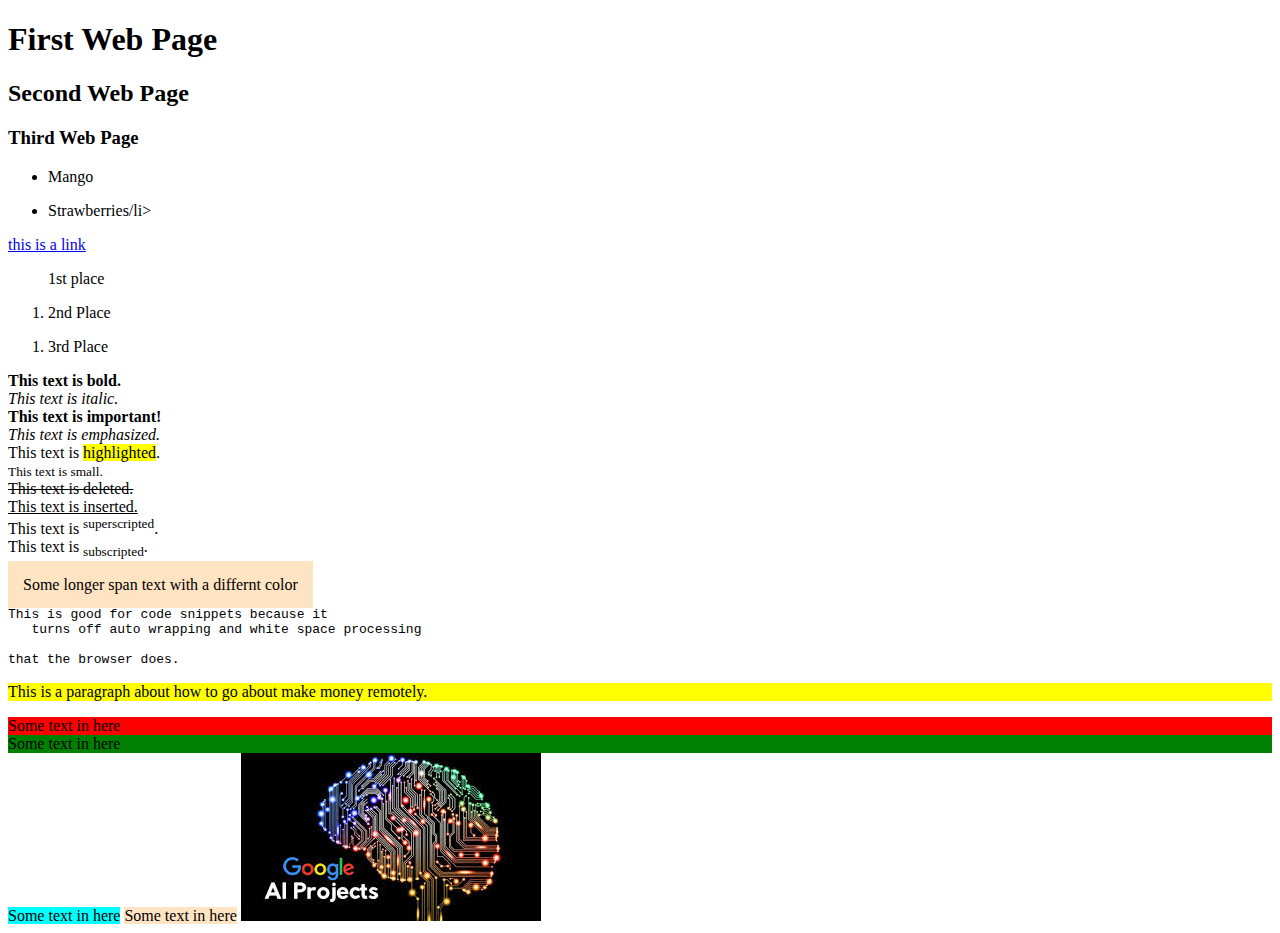
<file: Module 307/classExamples/index.html>
<!DOCTYPE html>
<html lang="en">
<head>
    <meta charset="UTF-8">
    <meta name="viewport" content="width=device-width, initial-scale=1.0">
    <title>Document</title>
</head>
<body>
    <h1>First Web Page</h1>
    <h2>Second Web Page</h2>
    <h3>Third Web Page</h3>

<!DOCTYPE html>
<html>
    <body>
        <ul><li>Mango</li></ul>
         <ul><li>Strawberries/li></ul>
            <div>

<a href="http://google.com" target=" _blank">this is a link</a>

            </div>
            <ol>1st place</ol>
             <ol><li>2nd Place</li></ol>
              <ol><li>3rd Place</li></ol>
        <p>
            <b>This text is bold.</b><br>
            <i>This text is italic.</i><br>
            <strong>This text is important!</strong><br>
            <em>This text is emphasized.</em><br>
            This text is <mark>highlighted</mark>.<br>
            <small>This text is small.</small><br>
            <del>This text is deleted.</del><br>
            <ins>This text is inserted.</ins><br>
            This text is <sup>superscripted</sup>.<br>
            This text is <sub>subscripted</sub>.<br>
        </p>
        <span style="background-color:bisque; padding:15px;">Some longer span text with a differnt color</span>
    </body>
</html>


<pre>
This is good for code snippets because it 
   turns off auto wrapping and white space processing

that the browser does.
</pre>


    <p style ="background-color: yellow;">This is a paragraph about how to go about make money remotely.</p>
    <div style="background-color: red;">Some text in here</div>
    <div style="background-color: green;">Some text in here</div>
    <span style="background-color: aqua;">Some text in here</span>
    <span style="background-color: bisque;">Some text in here</span>
    <img src="[data-uri]"/>
</body>
</html>
</file>
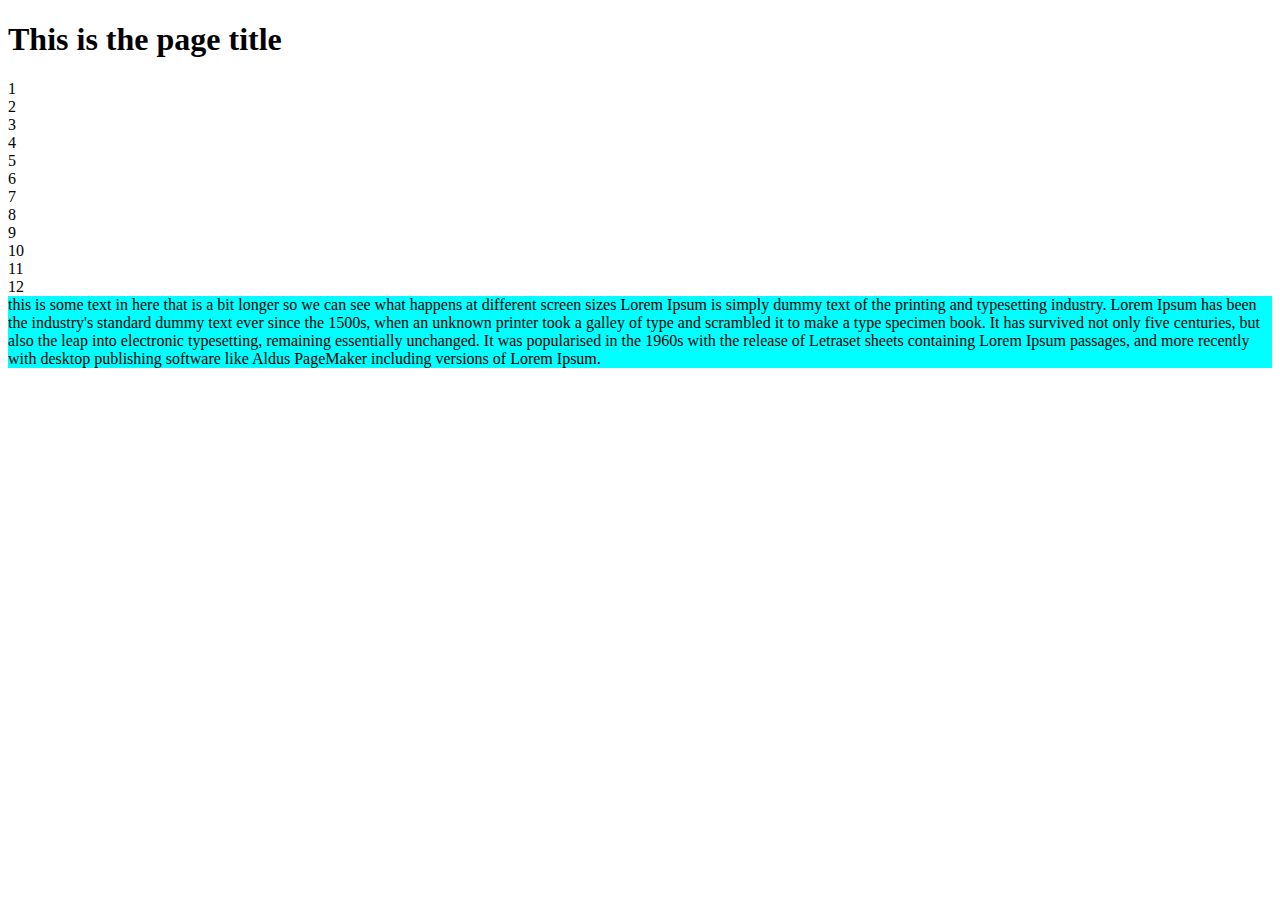
<file: Module 307/bootstrap.html>
<!DOCTYPE html>
<html lang="en">
<head>
    <meta charset="UTF-8">
    <meta name="viewport" content="width=device-width, initial-scale=1.0">
    <title>Document</title>
    <link href="https://cdn.jsdelivr.net/npm/bootstrap@5.0.2/dist/css/bootstrap.min.css" rel="stylesheet" integrity="sha384-EVSTQN3/azprG1Anm3QDgpJLIm9Nao0Yz1ztcQTwFspd3yD65VohhpuuCOmLASjC" crossorigin="anonymous">
<script src="https://cdn.jsdelivr.net/npm/bootstrap@5.0.2/dist/js/bootstrap.bundle.min.js" integrity="sha384-MrcW6ZMFYlzcLA8Nl+NtUVF0sA7MsXsP1UyJoMp4YLEuNSfAP+JcXn/tWtIaxVXM" crossorigin="anonymous"></script>
</head>
<body>
    <section>
        <div class="container">
            <div class="row text-center">
            <h1 class="mb-5">This is the page title</h1>
            </div>
            <div class="row">
                <div class="col-1">1</div>
                <div class="col-1">2</div>
                <div class="col-1">3</div>
                <div class="col-1">4</div>
                <div class="col-1">5</div>
                <div class="col-1">6</div>
                <div class="col-1">7</div>
                <div class="col-1">8</div>
                <div class="col-1">9</div>
                <div class="col-1">10</div>
                <div class="col-1">11</div>
                <div class="col-1">12</div>
            </div>
            <div class="row">
                <div class="col-sm-12 col-md-8 col-lg-6" style="background-color: aqua;">
                    this is some text in here that is a bit longer so we
                     can see what happens at different screen sizes

                     Lorem Ipsum is simply dummy text of the printing and typesetting industry. Lorem Ipsum has been the industry's standard dummy text ever since the 1500s, when an unknown printer took a galley of type and scrambled it to make a type specimen book. It has survived not only five centuries, but also the leap into electronic typesetting, remaining essentially unchanged. It was popularised in the 1960s with the release of Letraset sheets containing Lorem Ipsum passages, and more recently with desktop publishing software like Aldus PageMaker including versions of Lorem Ipsum.
                </div>
            </div>
        </div>
    </section>
</body>
</html>
</file>
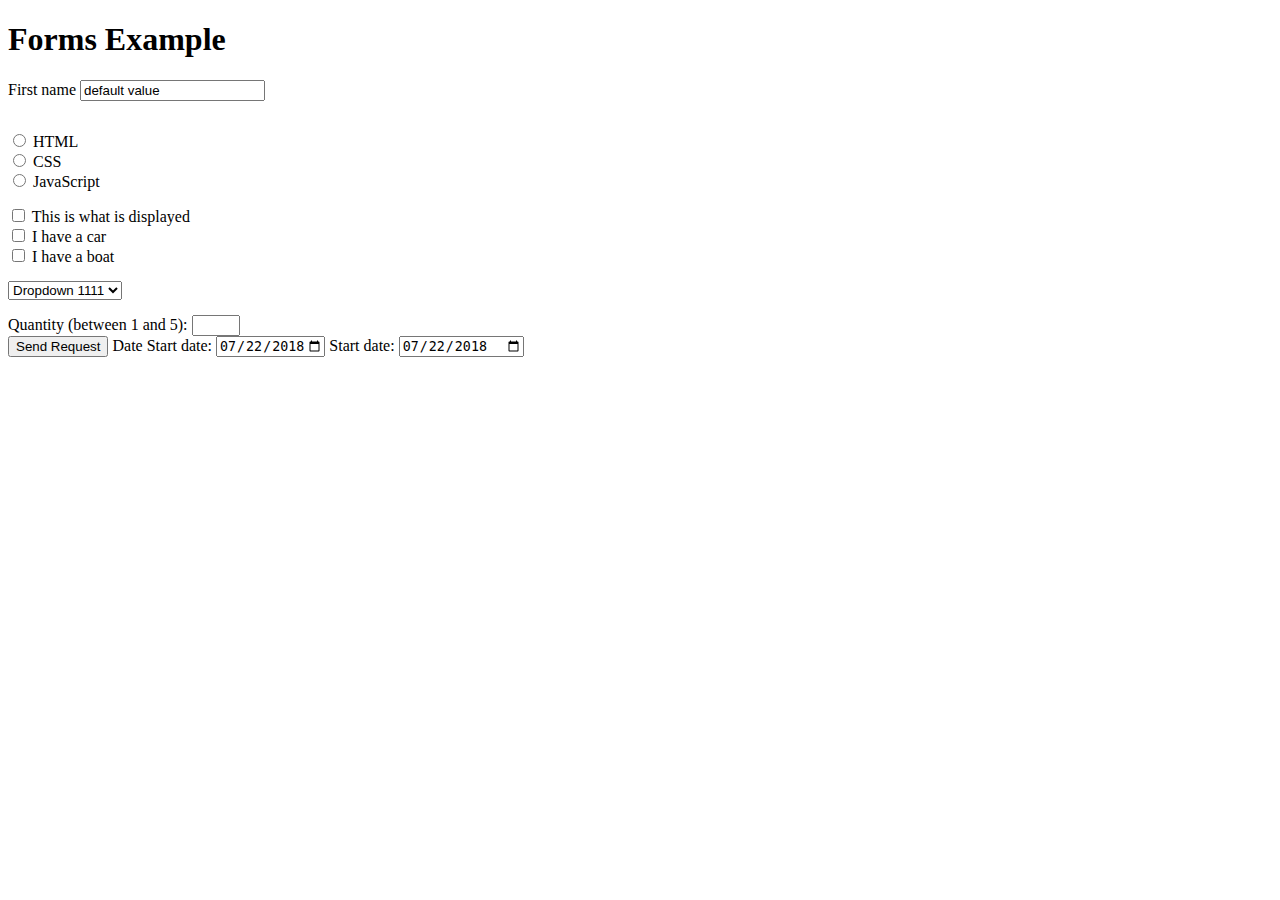
<file: Module 307/classExamples/forms.html>
<!DOCTYPE html>
<html lang="en">
<head>
    <meta charset="UTF-8">
    <meta name="viewport" content="width=device-width, initial-scale=1.0">
    <title>Document</title>
</head>
<body>
    <h1>Forms Example</h1>

    <form>
        <div>
            First name
            <input name="firstname" type="text" value="default value"/>
        </div>
        <div style="padding-top:15px"; padding-left: 15px;>
        </div>
        <div style="padding-top: 15px;">
        <input type="radio" id="html" name="fav_language" value="HTML" >
        <label for="html">HTML</label><br>

        <input type="radio" id="css" name="fav_language" value="CSS">
        <label for="css"> CSS </label><br>
        
        <input type="radio" id="javascript" name="fav_language" value="JavaScript">
        <label for="javascript">JavaScript</label>
    </div>

<div style="padding-top:15px;">
            <input type="checkbox" id="vehicle1" name="vehicle1" value="Bike">
            <label for="vehicle1"> This is what is displayed</label><br>

            <input type="checkbox" id="vehicle2" name="vehicle2" value="Car">
            <label for="vehicle2"> I have a car</label><br>

            <input type="checkbox" id="vehicle3" name="vehicle3" value="Boat">
            <label for="vehicle3"> I have a boat</label><br>
        </div>
<div style="padding-top: 15px">
      <select>
        <option value="dropdown1">Dropdown 1111</option>
        <option value="dropdown2">Dropdown 2</option>
        <option value="dropdown3">Dropdown 3</option>
        <option value="dropdown4">Dropdown 4</option>
      </select>
<!-- this input field only allows numbers to be entered -->
        <div style="padding-top:15px;">
            <label for="quantity">Quantity (between 1 and 5):</label>
            <input type="number" id="quantity" name="quantity" min="1" max="5">
        </div>
        <input type="submit" value="Send Request" />
Date

<label for="start">Start date:</label>
<input type="date" id="start" name="trip-start" value="2018-07-22" min="2018-01-01" max="2018-12-31" />
<label for="start">Start date:</label>
      <input type="date" id="start" name="trip-start" value="2018-07-22" />
    </form>





</body>
</html>
</file>
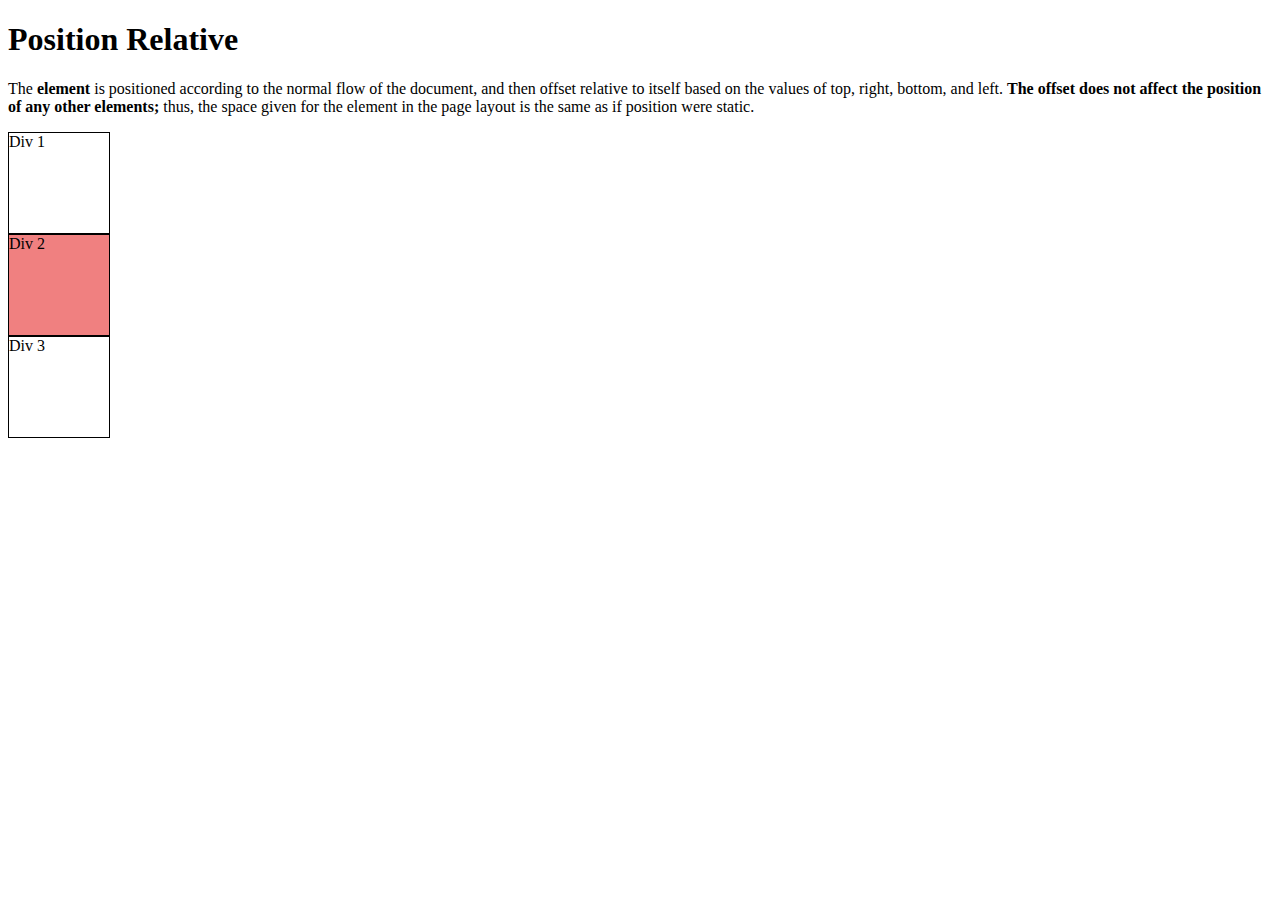
<file: Module 307/classExamples/relative.html>
<!DOCTYPE html>
<html lang="en">
<head>
    <meta charset="UTF-8">
    <title>Position Relative</title>
    <style>
        div {
            width: 100px;
            height: 100px;
            border: 1px solid;
        }

        .exampleBox {
            background-color: lightcoral;
            width: 100px;
            height: 100px;
            position: relative;
        }
        

    </style>
</head>
<body>
<h1>Position Relative</h1>

<p>The <strong>element</strong> is positioned according to the normal flow of the document, and then offset relative to itself based on
    the values of top, right, bottom, and left.
    <strong>The offset does not affect the position of any other elements;</strong> thus, the
    space given for the element in the page layout is the same as if position were static.</p>

<div> Div 1</div>
<div class="exampleBox"> Div 2</div>
<div> Div 3</div>

</body>
</html>
</file>
